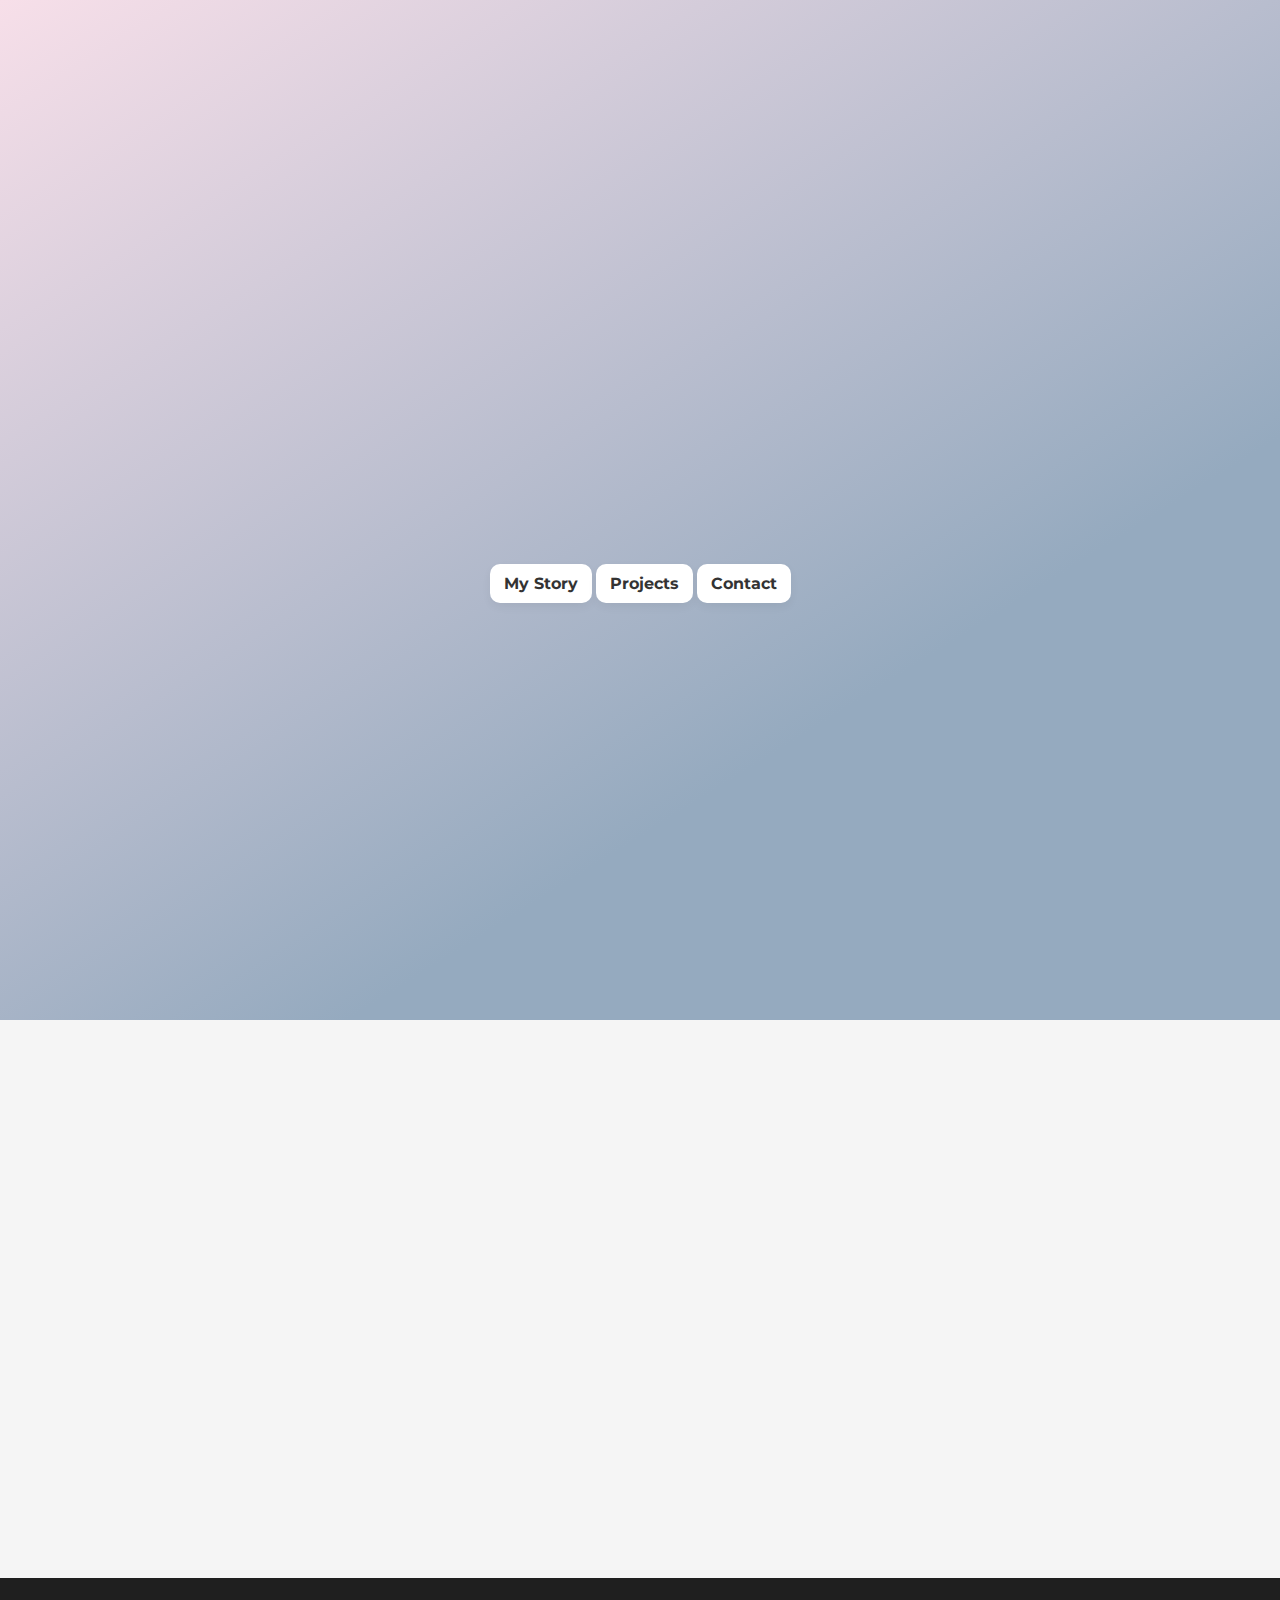
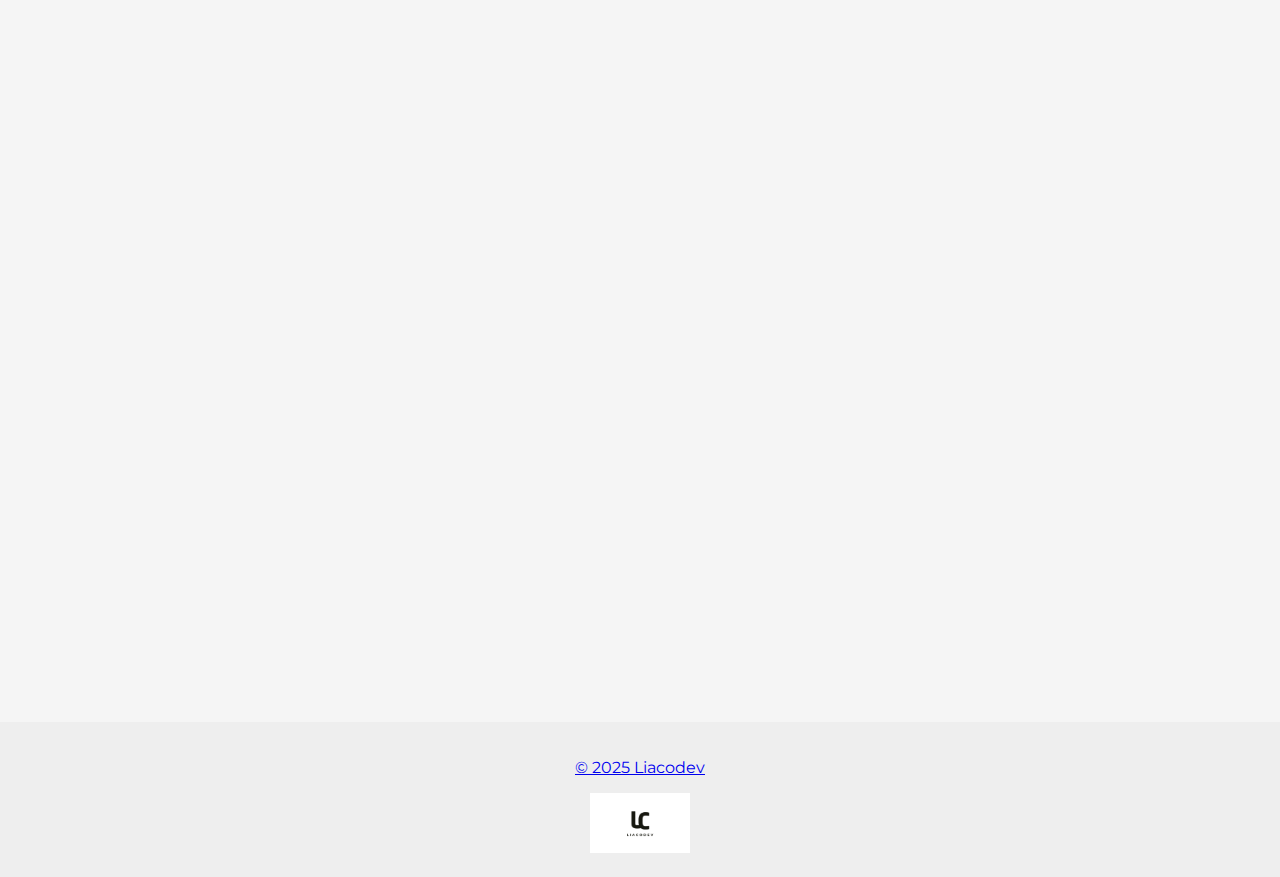
<file: index.html>
<!DOCTYPE html>
<html lang="en">
<head>
  <meta charset="UTF-8">
  <meta name="viewport" content="width=device-width, initial-scale=1.0">
  <title>Liacodev</title>
  <meta property="og:title" content="Liacodev"/>
  <meta property="og:description" content="Liacodev | Web Developer & Shopify Specialist"/>
  <meta property="og:image" content="https://liacodev.com/images/liacodev_logo.png">
  <link rel="stylesheet" href="styles.css">
  <link rel="preconnect" href="https://fonts.googleapis.com">
<link rel="preconnect" href="https://fonts.gstatic.com" crossorigin>
<link href="https://fonts.googleapis.com/css2?family=Montserrat:wght@100..900&family=Work+Sans:ital,wght@0,100..900;1,100..900&display=swap" rel="stylesheet">
</head>
<body>

  <!-- Menu -->
  <header class="landing-header">
    <h1>LIACODEV</h1>

    <nav class="menu-grid">
      <a href="#about" class="menu-item">My Story</a>
      <a href="#projects" class="menu-item">Projects</a>
      <a href="#contact" class="menu-item">Contact</a>
    </nav>
  </header>

  <!-- Short Intro -->
  <br>
  <br>
  <section id="about" class="section fade-in">
    <div class="about-container">
      <div class="about-card">
        <h2>About Me</h2>
        <p>Hello, I'm Lia, a web developer based in Japan. I code and design websites that help businesses and individuals build unique online platforms that reflect their vision. I understand the power of a well-crafted website to showcase your work and tell your story, and I’m here to help you shine online with Shopify setups and other web development projects.</p>
        <p><a href="mystory.html">Read more</a></p>
      </div>
      <img id="lia_pic" src="2x2 portfolio pic.jpg" alt="Me">
    </div>
    <div class="social-links">
      <p><span class="emoji">🟢</span> Hire me on 
        <a href="https://www.upwork.com/freelancers/~01bcc91c85dceb26e0?mp_source=share">Upwork</a> | 
        <a href="#contact">Send an email</a>
      </p>
      <p>Tools I use: HTML, CSS, JavaScript, Shopify Liquid</p>
    </div>    
  </section>
  <br>
  <br>
<div class="blacksection">
  <section id="testimonials" class="section fade-in">
    <h2 class="whitetext">What My Clients Say 🇯🇵 🇦🇺 🇺🇸 🇸🇦 🇬🇧</h2>
  
    <div class="carousel-container">
      <div id="testimonialCarousel" class="carousel">
  
        <!-- Slide 1 -->
        <div class="testimonial-slide">
          <div class="stars">★★★★★</div>
          <p class="testimonial-text">
            “Working with Lia was an absolute pleasure. She built my Shopify store beautifully and guided me through every step.”
          </p>
          <p class="testimonial-name">— Upwork Client</p>
        </div>
  
        <!-- Slide 2 -->
        <div class="testimonial-slide">
          <div class="stars">★★★★★</div>
          <p class="testimonial-text">
            “She helped us do a Shopify store set up and the project was completed successfully. She has a good eye for design and got everything set up in the store the way we wanted it.
            A++.”
          </p>
          <p class="testimonial-name">— Upwork Client</p>
        </div>
  
        <!-- Slide 3 -->
        <div class="testimonial-slide">
          <div class="stars">★★★★★</div>
          <p class="testimonial-text">
            “She helped us set up a new Shopify store and it was done perfectly.”
          </p>
          <p class="testimonial-name">— Upwork Client</p>
        </div>
  
        <!-- Slide 4 -->
        <div class="testimonial-slide">
          <div class="stars">★★★★★</div>
          <p class="testimonial-text">
            “Lia has been a reliable Shopify developer and a great collaborator with me for over a year now. She has handled everything from simple Shopify related tasks to full store builds, consistently taking full responsibility and delivering solid results.”
          </p>
          <p class="testimonial-name">— Zachary T. | Web Developer</p>
        </div>
  
      </div>
    </div>
  
    <!-- Dots for navigation -->
    <div id="carouselDots" class="carousel-dots"></div>
  </section>
  <section id="progress-section" class="section fade-in">
    <h2 class="whitetext">My Website Building Journey</h2>
  
    <p class="progress-text">
      Goal: <strong>200 websites</strong> by 2027
    </p>
  
    <div class="progress-container">
      <div class="progress-bar">
        <div class="progress-fill" id="progressFill"></div>
      </div>
      <p class="progress-count">
        <span id="currentCount">24</span> / 200 completed
      </p>
    </div>
    <br>
  </section>
</div>


  <section id="projects" class="section fade-in">
    <h2>Projects</h2>
    <div class="projects-grid">
      <div class="card"><p><a href="https://aznaturally.com/"><img src="AZ NATURALLY.png" alt="az naturally shop image"></a><a href="https://aznaturally.com/"><strong>AZ Naturally Shop</strong></a><br>An amazing store from a client in Texas. I'm all for organic beauty products. The owner's products are unique as they are tallow-based.</p></div>
      <div class="card"><p><a href="https://www.ecozenwellbeing.com.au/"><img src="ECOZEN WELLBEING.png" alt="ecozen wellbeing shop image"></a><a href="https://www.ecozenwellbeing.com.au/"><strong>Ecozen Wellbeing</strong></a><br>A client from Australia providing high-quality organic products—try their magnesium range for natural relief and rejuvenation!</p></div>
      <div class="card"><p><a href="https://wise-wakayama.com/"><img src="WISE WAKAYAMA.png" alt="wise wakayama school image"></a><a href="https://wise-wakayama.com/"><strong>Wakayama Wise</strong></a><br>An exciting project with a senior developer, managing a website for an international school in Wakayama, Japan.</p></div>
      <div class="card"><p><a href="https://liacodev.github.io/book-club/"><img src="HC-BOOK-CLUB.png" alt="hc bookclub website by liacodev"></a><a href="https://liacodev.github.io/book-club/"><strong>HC Book Club</strong></a><br>I was inspired by the Sleepy Bookshelf and created this book website filled with classic stories.</p></div>
      <div class="card"><p><a href="https://peopletree.co.jp/"><img src="People Tree.png" alt="people tree shop"></a><a href="https://peopletree.co.jp/"><strong>People Tree</strong></a><br>People Tree is a leading fair-trade fashion store in Japan offering ethically made, eco-friendly clothing and accessories.</p></div>
    </div>
  </section>




  <section id="contact" class="section fade-in">
    <h2 class="aboutmetext">Contact</h2>
<form
action="https://formspree.io/f/xzzqznjp"
method="POST"
>
<label>
  Your email:
  <input type="email" name="email">
</label>
<label>
  Your message:
  <textarea name="message"></textarea>
</label>
<!-- Send -->
<button type="submit">Send</button>
</form>
  </section>

  <footer>
    <p><a href="index.html"> © 2025 Liacodev</a></p>
    <img src="liacodev logo.png" style="width: 100px;">
  </footer>

  <!-- Back to Top Button -->
<button id="backToTop" aria-label="Back to Top">
    <svg xmlns="http://www.w3.org/2000/svg" height="24px" viewBox="0 -960 960 960" width="24px" fill="#1f1f1f">
      <path d="m296-224-56-56 240-240 240 240-56 56-184-183-184 183Zm0-240-56-56 240-240 240 240-56 56-184-183-184 183Z"/>
    </svg>
  </button>
  
  <script src="script.js"></script>
</body>
</html>
</file>
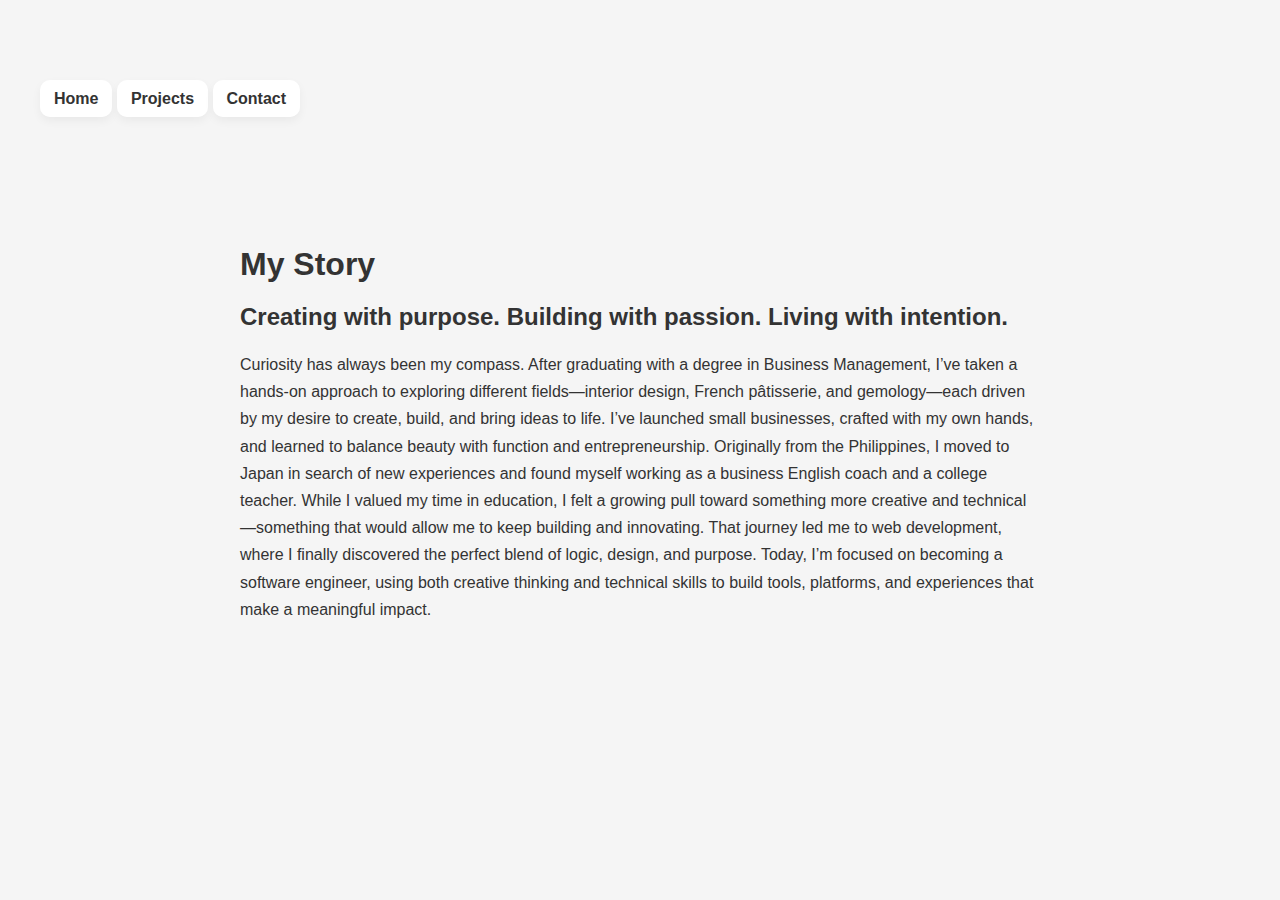
<file: mystory.html>
<!DOCTYPE html>
<html lang="en">
<head>
    <meta charset="UTF-8">
    <meta name="viewport" content="width=device-width, initial-scale=1.0">
    <link rel="stylesheet" href="styles.css">
    <title>My Story</title>
</head>
<body id="my-story">
    <header class="menu">
        <nav class="menu-grid">
          <a href="index.html" class="menu-item">Home</a>
          <a href="index.html#projects" class="menu-item">Projects</a>
          <a href="index.html#contact" class="menu-item">Contact</a>
        </nav>
      </header><br>
    <main class="story-container">
    <h1>My Story</h1>
    <h2>Creating with purpose. Building with passion. Living with intention.</h2>
 <p>Curiosity has always been my compass. After graduating with a degree in Business Management, I’ve taken a hands-on approach to exploring different fields—interior design, French pâtisserie, and gemology—each driven by my desire to create, build, and bring ideas to life. I’ve launched small businesses, crafted with my own hands, and learned to balance beauty with function and entrepreneurship.
    Originally from the Philippines, I moved to Japan in search of new experiences and found myself working as a business English coach and a college teacher. While I valued my time in education, I felt a growing pull toward something more creative and technical—something that would allow me to keep building and innovating.
    That journey led me to web development, where I finally discovered the perfect blend of logic, design, and purpose. Today, I’m focused on becoming a software engineer, using both creative thinking and technical skills to build tools, platforms, and experiences that make a meaningful impact.</p>
  </main>
  </body>
</html>
</file>
<file: styles.css>
/* General */
body {
    margin: 0;
    padding: 0;
    font-family: 'Montserrat', sans-serif;
    background: whitesmoke;
    color: #333;
  }
  
  /* Landing / Hero */
  .landing-header {
    display: flex;
    flex-direction: column;
    align-items: center;
    justify-content: center;
    min-height: 100svh;      /* Full screen */
    text-align: center;
    padding: 60px 20px;
    background: #f7dfe9;
    background: linear-gradient(148deg, rgba(247, 223, 233, 1) 0%, rgba(149, 170, 191, 1) 68%);
  }
  
  .landing-header h1 {
    font-size: 5rem;
    margin: 0 0 50px 0;
    color: #333;
    opacity: 0;
    transform: scale(0.5);
    animation: zoomIn 1s ease-out forwards;
  }
  
  /* Keyframes for zoom in */
  @keyframes zoomIn {
    0% { opacity: 0; transform: scale(0.5); }
    100% { opacity: 1; transform: scale(1); }
  }
  
  /* Menu Grid */
  .menu-grid {
    grid-template-columns: repeat(auto-fit, minmax(120px, 1fr));
    gap: 20px;
    width: 80%;
    max-width: 600px;
    animation: zoomIn 1s ease-out forwards;
    justify-items: center;
  }

  
  .menu-item {
    text-decoration: none;
    font-weight: bold;
    font-size: 1rem;      /* smaller for mobile */
    padding: 10px 14px;   /* reduces size to fit */
    background: white;
    border-radius: 10px;
    color: #333;
    box-shadow: 0 4px 10px rgba(0,0,0,0.05);
    transition: transform 0.2s, box-shadow 0.2s;
    text-align: center;   /* center text */
    width: 100%;          /* make it fill the grid cell */
    max-width: none;     /* optional */
  }
  
  .menu-item:hover {
    transform: translateY(-3px);
    box-shadow: 0 8px 20px rgba(0,0,0,0.1);
  }

  #my-story header {
    margin: 40px;
    padding-top: 50px;
  }

  .social-links {
  margin: 20px auto;
  max-width: 600px;   /* keeps it centered and not too wide */
  padding: 0 15px;    /* adds breathing room on mobile */
  font-size: 16px;
  line-height: 1.6;
  text-align: center;
}

.social-links a {
  color: inherit;
  text-decoration: underline;
}

.social-links a:hover {
  color: gray;
}

@media (max-width: 480px) {
  .social-links {
    font-size: 14px;  /* slightly smaller on small screens */
  }
}


  /* Enable smooth scrolling for the whole page */
html {
    scroll-behavior: smooth;
  }  

  .social-links .emoji {
    margin-right: 6px; /* adds space between the emoji and the text */
  }
  
  /* Sections (Latter Part) */
  .section {
    padding: 60px 20px;
    max-width: 1000px;
    margin: 0 auto;
    opacity: 0;           /* start hidden for fade-in */
    transform: translateY(20px);
    transition: opacity 1s ease-out, transform 1s ease-out;
  }
  
  /* Fade-in class */
  .fade-in.show {
    opacity: 1;
    transform: translateY(0);
  }
  
  /* About Section */
  .about-container {
    display: flex;
    align-items: center;
    gap: 40px;
    flex-wrap: wrap;
  }
  
  .about-card {
    background: white;
    padding: 20px;
    border-radius: 10px;
    box-shadow: 0 4px 10px rgba(0,0,0,0.05);
    flex: 1 1 300px;
  }
  
  #lia_pic {
    flex: 1 1 200px;
    max-width: 250px;
    border-radius: 12px;
    object-fit: cover;    
  }
  
  /* Projects / Services Grid */
  .projects-grid {
    display: grid;
    grid-template-columns: repeat(auto-fit, minmax(200px, 1fr));
    gap: 20px;
  }
  
  .card {
    background: white;
    padding: 10px;
    border-radius: 10px;
    box-shadow: 0 4px 10px rgba(0,0,0,0.05);
    text-align: center;
  }
  
/* Progress Section */
.progress-container {
    width: 100%;
    max-width: 500px;
    margin: 20px auto;
    text-align: center;
  }
  
  .progress-bar {
    width: 100%;
    background: #e5e5e5;
    border-radius: 10px;
    overflow: hidden;
    height: 20px;
    box-shadow: inset 0 2px 5px rgba(0,0,0,0.1);
  }
  
  .progress-fill {
    height: 100%;
    background: linear-gradient(90deg, #A5CBB0, #6DA285);
    width: 0;
    transition: width 1.5s ease;
  }
  
  .progress-text {
    font-size: 1rem;
    margin-bottom: 10px;
    text-align: center;
    color: rgb(229, 218, 218);
  }
  
  .progress-count {
    margin-top: 10px;
    font-size: 1rem;
    color: rgb(229, 218, 218);
  }
  

  /* Footer */
  footer {
    text-align: center;
    padding: 20px;
    background: #eee;
    margin-top: 40px;
  }

  @media screen and (max-width: 768px) {
    /* Hero title smaller */
    .landing-header h1 {
      font-size: 3rem;
    }
  
    /* Reduce padding */
    .landing-header {
      padding: 40px 15px;
    }
  
    /* Stack About section vertically */
    .about-container {
      flex-direction: column;
      gap: 20px;
    }
  
    #lia_pic {
      max-width: 180px;
      width: 100%;
      height: auto;
    }
  
    .menu-grid {
        display: grid;
        grid-template-columns: repeat(auto-fit, minmax(100px, 1fr)); /* smaller min width for mobile */
        gap: 15px;
        width: 90%;           /* take most of screen width */
        max-width: 600px;     /* optional max width */
        justify-items: center;
      }
      
  
    .projects-grid {
      grid-template-columns: 1fr; /* stack cards vertically */
      gap: 15px;
    }
  
    .section {
      padding: 40px 15px;
    }
  }
  
  .card img {
    width: 100%;              /* image fills the card width */
    height: auto;             /* keeps aspect ratio */
    border-radius: 10px;      /* optional: smooth corners */
    margin-bottom: 10px;      /* spacing between img and text */
    object-fit: cover;        /* ensures image fits nicely */
    display: block;           /* removes inline spacing */
}
  #backToTop {
    position: fixed;
    bottom: 40px;
    right: 40px;
    width: 50px;
    height: 50px;
    background: #fff;
    border: none;
    border-radius: 50%;
    box-shadow: 0 4px 10px rgba(0,0,0,0.2);
    cursor: pointer;
    display: none; /* hidden initially */
    align-items: center;
    justify-content: center;
    transition: transform 0.3s ease, opacity 0.3s ease;
    z-index: 1000;
  }
  
  #backToTop:hover {
    transform: translateY(-5px);
    box-shadow: 0 8px 20px rgba(0,0,0,0.3);
  }

  #backToTop svg {
    width: 24px;
    height: 24px;
  }
  

/* Carousel container + slides */
.carousel-container {
    width: 100%;
    max-width: 1000px;
    margin: 30px auto;
    overflow: hidden;
    position: relative;
  }
  
  .carousel {
    display: flex;
    width: 100%;
    will-change: transform;
    transition: transform 0.6s ease;
  }
  
  /* Each slide should take full container width */
  .testimonial-slide {
    min-width: 100%;
    box-sizing: border-box;
    padding: 28px;
    background: white;
    border-radius: 12px;
    box-shadow: 0 4px 15px rgba(0,0,0,0.08);
    text-align: center;
  }
  
  /* Content inside slide */
  .stars { font-size: 1.3rem; letter-spacing: 2px; color: #FFD700; margin-bottom: 14px; }
  .testimonial-text { font-size: 1rem; font-style: italic; color: #444; margin-bottom: 12px; }
  .testimonial-name { font-weight: 700; color: #333; font-size: .95rem; }
  
  /* Dots */
  .carousel-dots {
    display: flex;
    gap: 8px;
    justify-content: center;
    margin-top: 12px;
  }
  .carousel-dots button {
    width: 10px;
    height: 10px;
    border-radius: 50%;
    border: none;
    background: skyblue;
    cursor: pointer;
    padding: 0;
  }
  .carousel-dots button.active {
    background: gray;
  }
  
  /* Pause hint when hovered */
  .carousel-container:hover { cursor: grab; }
  
  /* Responsive tweaks */
  @media (max-width: 600px) {
    .testimonial-slide { padding: 20px; }
    .carousel-container { max-width: 92%; }
  }
  
  /* Keep fade-in section animation separate from carousel transforms.
     If you have .fade-in that animates transform globally, ensure it targets the section only. */
  
h2{
    text-align: left;
}
.whitetext{
    text-align: center;
    color: rgb(229, 218, 218);
}

.blacksection{
    background-color: #1f1f1f;
}

/* Form container styling */
form {
    max-width: 1000px;
    margin: 0 auto; /* center on page */
    padding: 30px;
    background-color: #1f1f1f; /* dark background */
    border-radius: 12px;
    box-shadow: 0 8px 20px rgba(0,0,0,0.3);
    display: flex;
    flex-direction: column;
    gap: 20px;
    font-family: 'Montserrat', sans-serif;
  }
  
  /* Labels */
  form label {
    display: flex;
    flex-direction: column;
    font-weight: 500;
    color: #fff;
    font-size: 16px;
  }
  
  /* Inputs and textarea */
  form input,
  form textarea {
    margin-top: 8px;
    padding: 12px;
    border-radius: 8px;
    border: none;
    font-size: 16px;
    font-family: inherit;
    outline: none;
  }
  
  /* Different background for input fields */
  form input {
    background-color: #f5f5f5;
    color: #333;
  }
  
  form textarea {
    background-color: #f5f5f5;
    color: #333;
    resize: vertical;
    min-height: 80px;
    max-width: 1000px;
  }
  
  /* Submit button */
  form button {
    padding: 14px;
    border-radius: 8px;
    border: none;
    background: #7c6dc1;
    color: #fff;
    font-size: 16px;
    font-weight: bold;
    cursor: pointer;
    transition: background 0.3s ease, transform 0.2s ease;
  }
  
  form button:hover {
    background: #6ea889;
    transform: translateY(-2px);
  }
  
  /* Responsive adjustments */
  @media (max-width: 600px) {
    form {
      padding: 20px;
    }
  }
  
  #my-story {
    text-align: left;
    margin: 18;
    padding: 18;
  }

#my-story h1,
#my-story h2,
#my-story p {
  max-width: 800px;
  margin: 0 auto 20px auto;
}

.story-container {
  max-width: 800px;
  margin: 80px auto;
  padding: 0 20px;
  text-align: left;
}

.story-container h1 {
  margin-bottom: 20px;
}

.story-container h2 {
  margin-bottom: 30px;
}

.story-container p {
  line-height: 1.7;
}

@media (max-width: 600px) {
  .story-container {
    margin: 40px auto;
  }
}
@media (max-width: 480px) {

}
</file>
